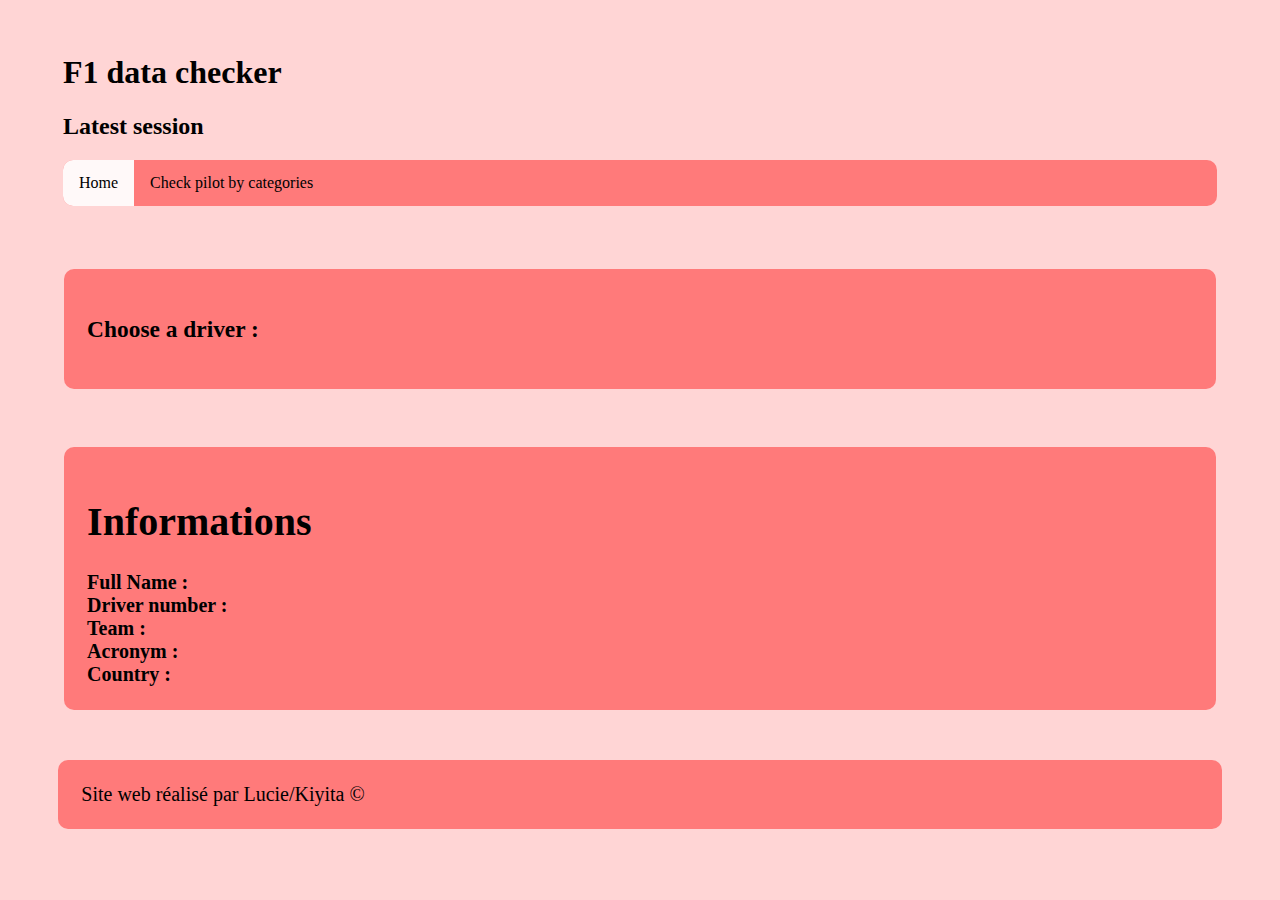
<file: index.html>
<!DOCTYPE html> 
<html> 
<head> 


    <meta charset="utf-8"> 
    <meta name="viewport" content="width=device-width, initial-scale=1"> 
    <meta http-equiv="X-UA-Compatible" content="ie=edge"> 

    <link rel="stylesheet" media="all" type="text/css" href="style.css"/>
    <title>F1 data checker - Pilots of latest session</title> 
</head> 

<header>
    <h1>F1 data checker</h1>
    <h2>Latest session</h2>
    <nav>
		<li class = "navigation"><a class = "active" href="index.html">Home</a></li>
		<li class = "navigation"><a href="sort.html">Check pilot by categories</a></li>
	</nav>
</header>

<body> 
    <section id="choice">
        <h3>Choose a driver : </h3>
	</section>

    <section id="infos">
        <h1>Informations</h1>
        <div id="photo"></div>
        <b>Full Name :</b> <span id="name" class="category"></span> <br>
        <b>Driver number :</b> <span id="number" class="category"></span> <br>
        <b>Team :</b> <span id="team" class="category"></span> <br>
        <b>Acronym :</b> <span id="acronym" class="category"></span> <br>
        <b>Country :</b> <span id="country" class="category"></span> <br>

	</section>

    <footer>
		Site web réalisé par Lucie/Kiyita ©
	</footer>
    <script src="script.js"></script>
</body>
</html>
</file>
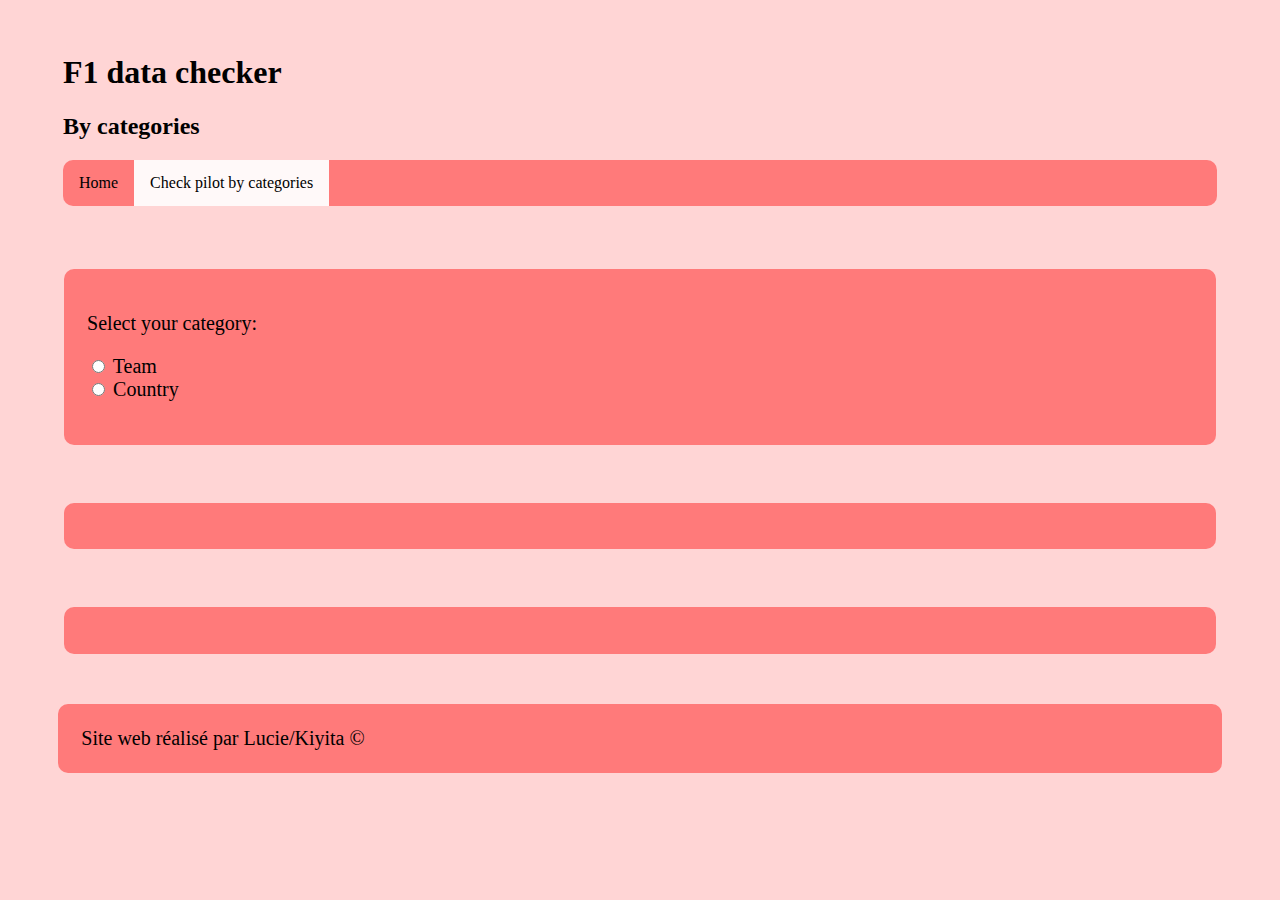
<file: sort.html>
<!DOCTYPE html> 
<html> 
<head> 


    <meta charset="utf-8"> 
    <meta name="viewport" content="width=device-width, initial-scale=1"> 
    <meta http-equiv="X-UA-Compatible" content="ie=edge"> 

    <link rel="stylesheet" media="all" type="text/css" href="style.css"/>
    <title>F1 data checker - Pilots of latest session</title> 
</head> 

<header>
    <h1>F1 data checker</h1>
    <h2>By categories</h2>
    <nav>
		<li class = "navigation"><a href="index.html">Home</a></li>
		<li class = "navigation"><a class = "active" href="sort.html">Check pilot by categories</a></li>
	</nav>
</header>

<body> 
	<section>
        <p>Select your category:</p>
        <div id="group">
        </div>
    
        <p id="output"></p>
	</section>

    <section id="selection">
    </section>

    <section id="drivers">
    </section>

    <footer>
		Site web réalisé par Lucie/Kiyita ©
	</footer>
    <script src="script2.js"></script>
</body>
</html>
</file>
<file: style.css>
/*header*/

header {
	padding: 5px;
	color: black;
	
}

header img {
	position: relative;
	float: left;
	height: 150px;
	width: 150px;
	top: 15px;
}


/*body*/


body {
	background: #ffd5d5;
	padding: 20px 50px;
}


/*nav*/


nav {
    list-style-type: none;
    margin: 0;
    padding: 0;
    overflow: hidden;
    background-color: #ff7a7a;
	border-radius: 10px;
}

.navigation {
    float: left;
}

.navigation a {
    display: block;
    color: black;
    text-align: left;
    padding: 14px 16px;
    text-decoration: none;
}

.navigation a:hover {
    background-color: #FFF9F9;
}

.active {
    background-color: #FFF9F9;
}


/*section*/


section {
	color: black;
	background: #ff7a7a;
	font-size: 20px;
	font-family: Times, Times New Roman, serif;
}

section {
	margin-left: auto;
    margin-right: auto;
	margin-top: 5%;
	padding: 2%;
	width: 95%;
	border-radius: 10px;
}


/*.ergo {
	margin-bottom: 10%;
}


.eva {
	width: 400px;
	height: auto;
}*/


img {
	width: 100px;
	height: auto;
  }
  

/*footer*/

footer {
	font-size: 20px;
	background: #ff7a7a;
}

footer {
	margin-top: 50px;
	padding: 2%;
	border-radius: 10px;
}


/*adaptation*/


/*@media screen and (max-width: 1000px) {
	section {
		font-size: 250%;
	}
	
	.navigation {
		font-size: 250%;
		margin: 0%;
	}
	
	body {
		padding: 20px;
		margin: 0%;
	}

	footer {
		font-size: 250%;
		margin-top: 50%;
	}
	
}*/
</file>
